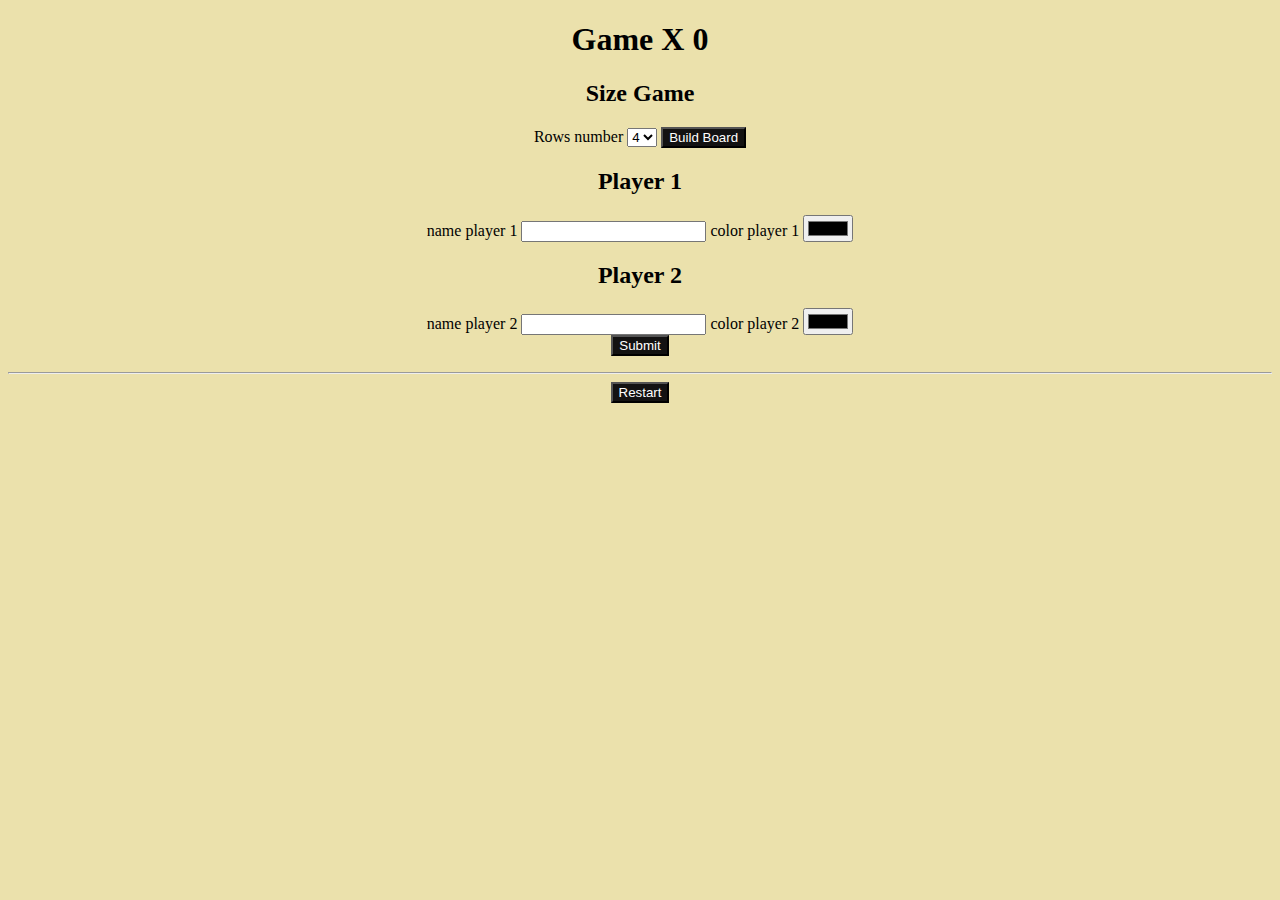
<file: index.htm>
﻿<!DOCTYPE HTML>
<HTML>
<HEAD>
<script type="text/javascript" src="game.js">
</script>

<style>
	td
	{
		border: 1px solid black;
		width:50px;
		height:50px;
	}
</style>
<link rel="stylesheet" type="text/css" href="style.css" />

</HEAD>

<BODY>
  <h1> Game X 0</h1>
<h2>Size Game</h2>
Rows number
<select id="selRowNum">
  <option value="4">4</option>
  <option value="5">5</option>
  <option value="6">6</option>
  <option value="7">7</option>
</select>
<input id="btnBuild" type="button" onclick="buildBoard()" value="Build Board">
<br>

<h2 ><a id="player1">Player 1</a></h2>
name player 1 <input type="text"  id="namePlayer1">
color player 1 <input type="color" id="colorPlayer1">
<br>
<h2><a id="player2">Player 2</a></h2>
name player 2 <input type="text" id="namePlayer2">
color player 2 <input type="color" id="colorPlayer2">
<br>
<input id="btnSubmit" type="button" onclick="submit()" value="Submit">
<br>
<p id="greeting"> </p>

<hr>
<input id="btnRestart" type="button" onclick="restart()" value="Restart">

<p id="turn" type=""> </p>
<p id="time" type=""> </p>
<div id="board">
</div>
</BODY>
</HTML>
</file>
<file: style.css>
body
{
    background-color: rgb(235, 225, 172);
    text-align: center;
}


input[type="button"]
{
    color: white;
    background-color: rgb(19, 18, 18);
}

table{
    margin-left: auto;
    margin-right: auto;
}
</file>
